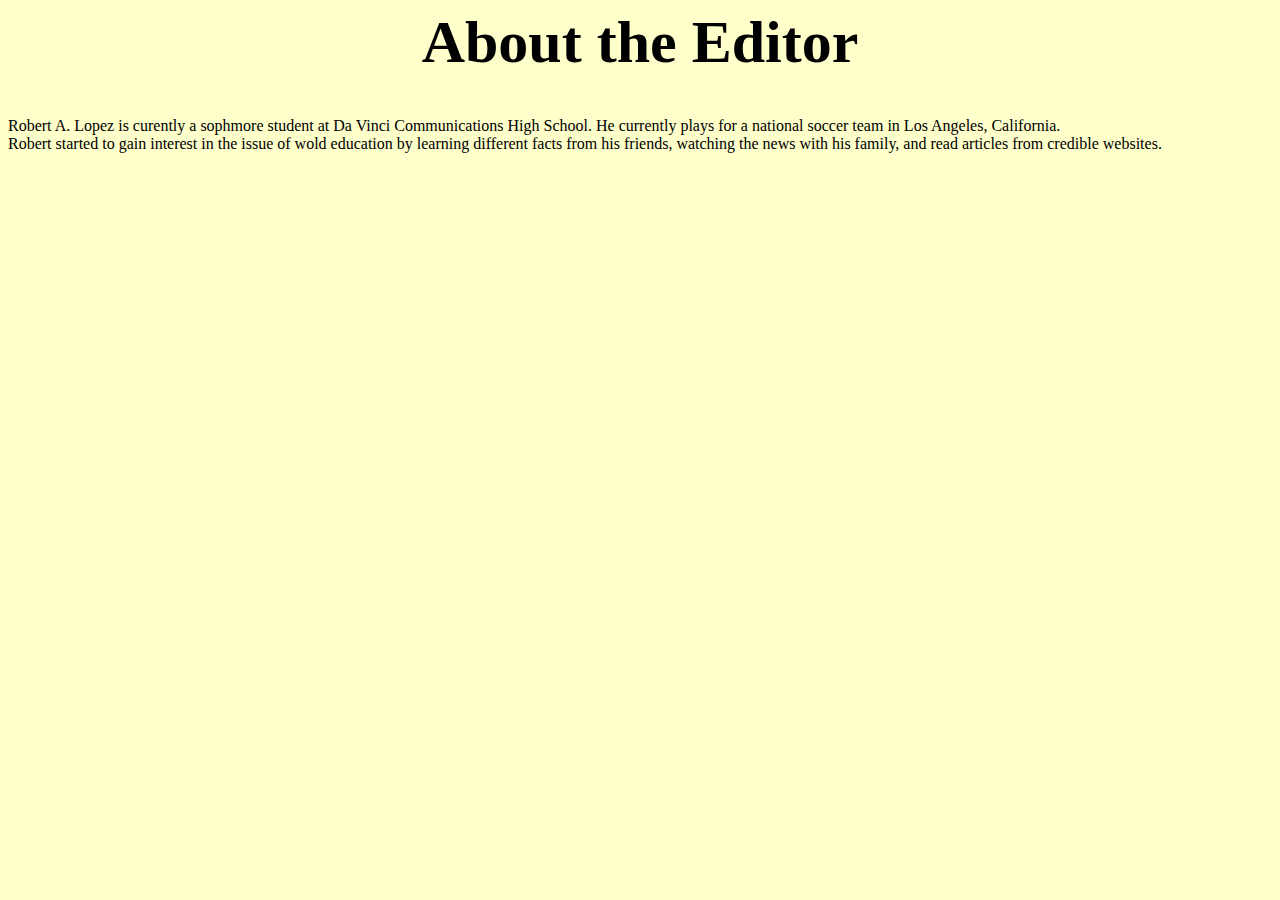
<file: moreinfo.html>
<!DOCTYPE>
<html>
<link rel='stylesheet' type='text/css' href='moreinfo.css'>

<head>
<center>
<h1>About the Editor</h1>
</center>
</head>

<body>
	<div>Robert A. Lopez is curently a sophmore student at Da Vinci Communications High School. He currently plays for a national soccer team in Los Angeles, California.</div>
	<div>Robert started to gain interest in the issue of wold education by learning different facts from his friends, watching the news with his family, and read articles from credible websites.</div>
</body>
</file>
<file: moreinfo.css>
html{
	background-color: #ffffcc;
}

h1{
	font-size: 60px;
}

body{
	
}
</file>
